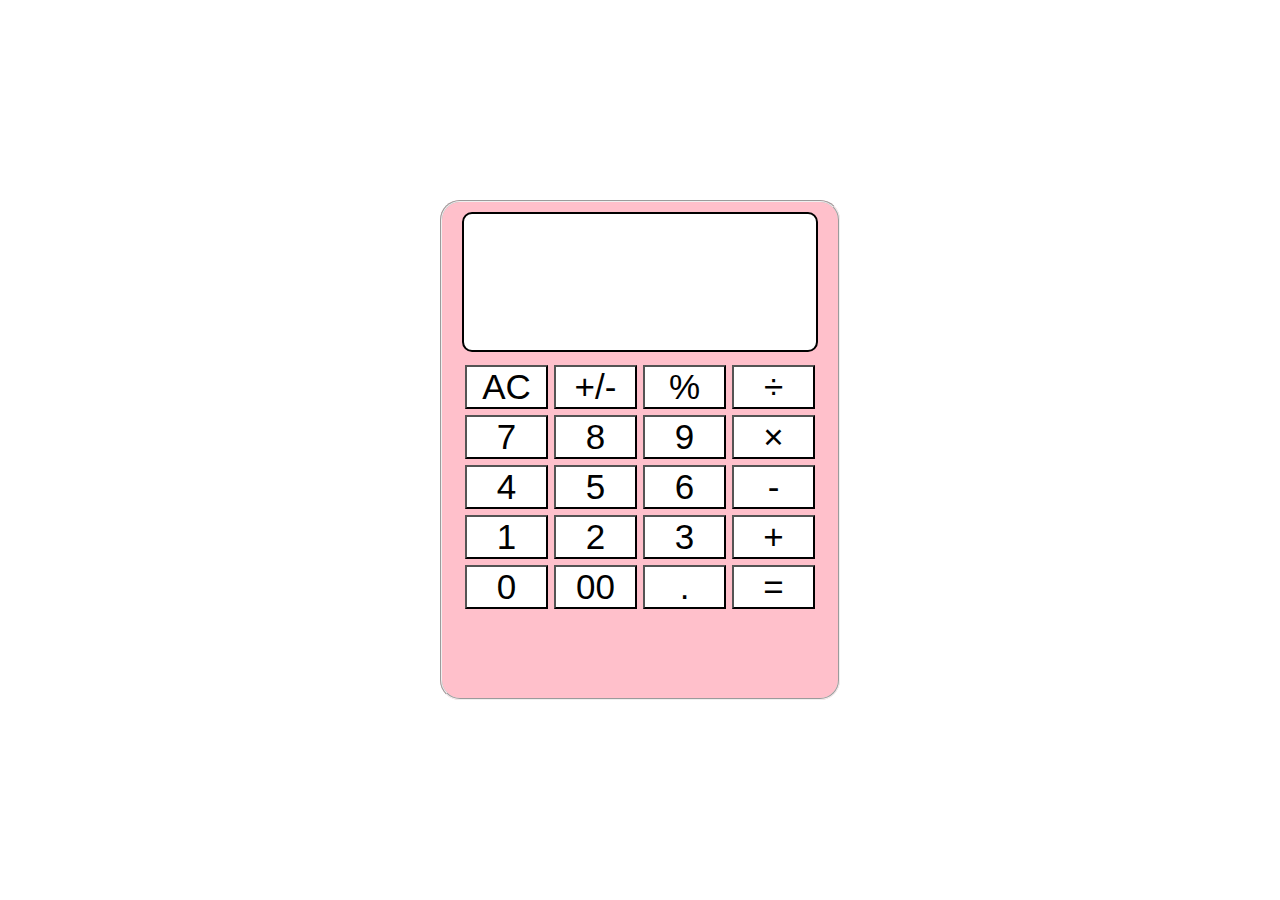
<file: index.html>
<!DOCTYPE html>
<html lang="ja">
  <head>
    <meta charset="UTF-8" />
    <meta name="viewport" content="width=device-width, initial-scale=1.0" />
    <link rel="stylesheet" href="style.css" />
    <title>単純な電卓</title>
  </head>
  <body>
    <fieldset class="container">
      <input type="text" class="input" />
      <div class="button">
        <button id="all">AC</button>
        <button id="plamai">+/-</button>
        <button id="%">%</button>
        <button id="÷">÷</button>
        <button id="7">7</button>
        <button id="8">8</button>
        <button id="9">9</button>
        <button id="×">×</button>
        <button id="4">4</button>
        <button id="5">5</button>
        <button id="6">6</button>
        <button id="-">-</button>
        <button id="1">1</button>
        <button id="2">2</button>
        <button id="3">3</button>
        <button id="+">+</button>
        <button id="0">0</button>
        <button id="00">00</button>
        <button id=".">.</button>
        <button id="=">=</button>
      </div>
    </fieldset>

    <script src="ani.js"></script>
  </body>
</html>
</file>
<file: style.css>
* {
    margin: 0;
    padding: 0;
    box-sizing: border-box;
}

body {
    display: flex;
    justify-content: center;
    align-items: center;
    min-height: 100vh;
    /* background: aqua; */
}

fieldset {
    text-align: center;
}

.container {
    position: relative;
    height: 500px;
    max-width: 400px;
    width: 100%;
    border-radius: 20px;
    padding: 10px 20px 20px;
    background-color: pink;
}

.input {
    width: 100%;
    height: 30%;
    outline: none;
    border: 2px solid black;
    border-radius: 10px;
    text-align: right;
    margin-bottom: 10px;
    font-size: 4rem;
    color: black;
}

.parette {
    margin: 1rem;
}
.button {
    display: grid;
    grid-template-columns: repeat(4, 1fr);
    button {
        background: white;
        margin: 3px;
        font-size: 35px;
        &:active {
            background: lightgrey;
            transform: scale(0.95);
        }
    }
}
</file>
